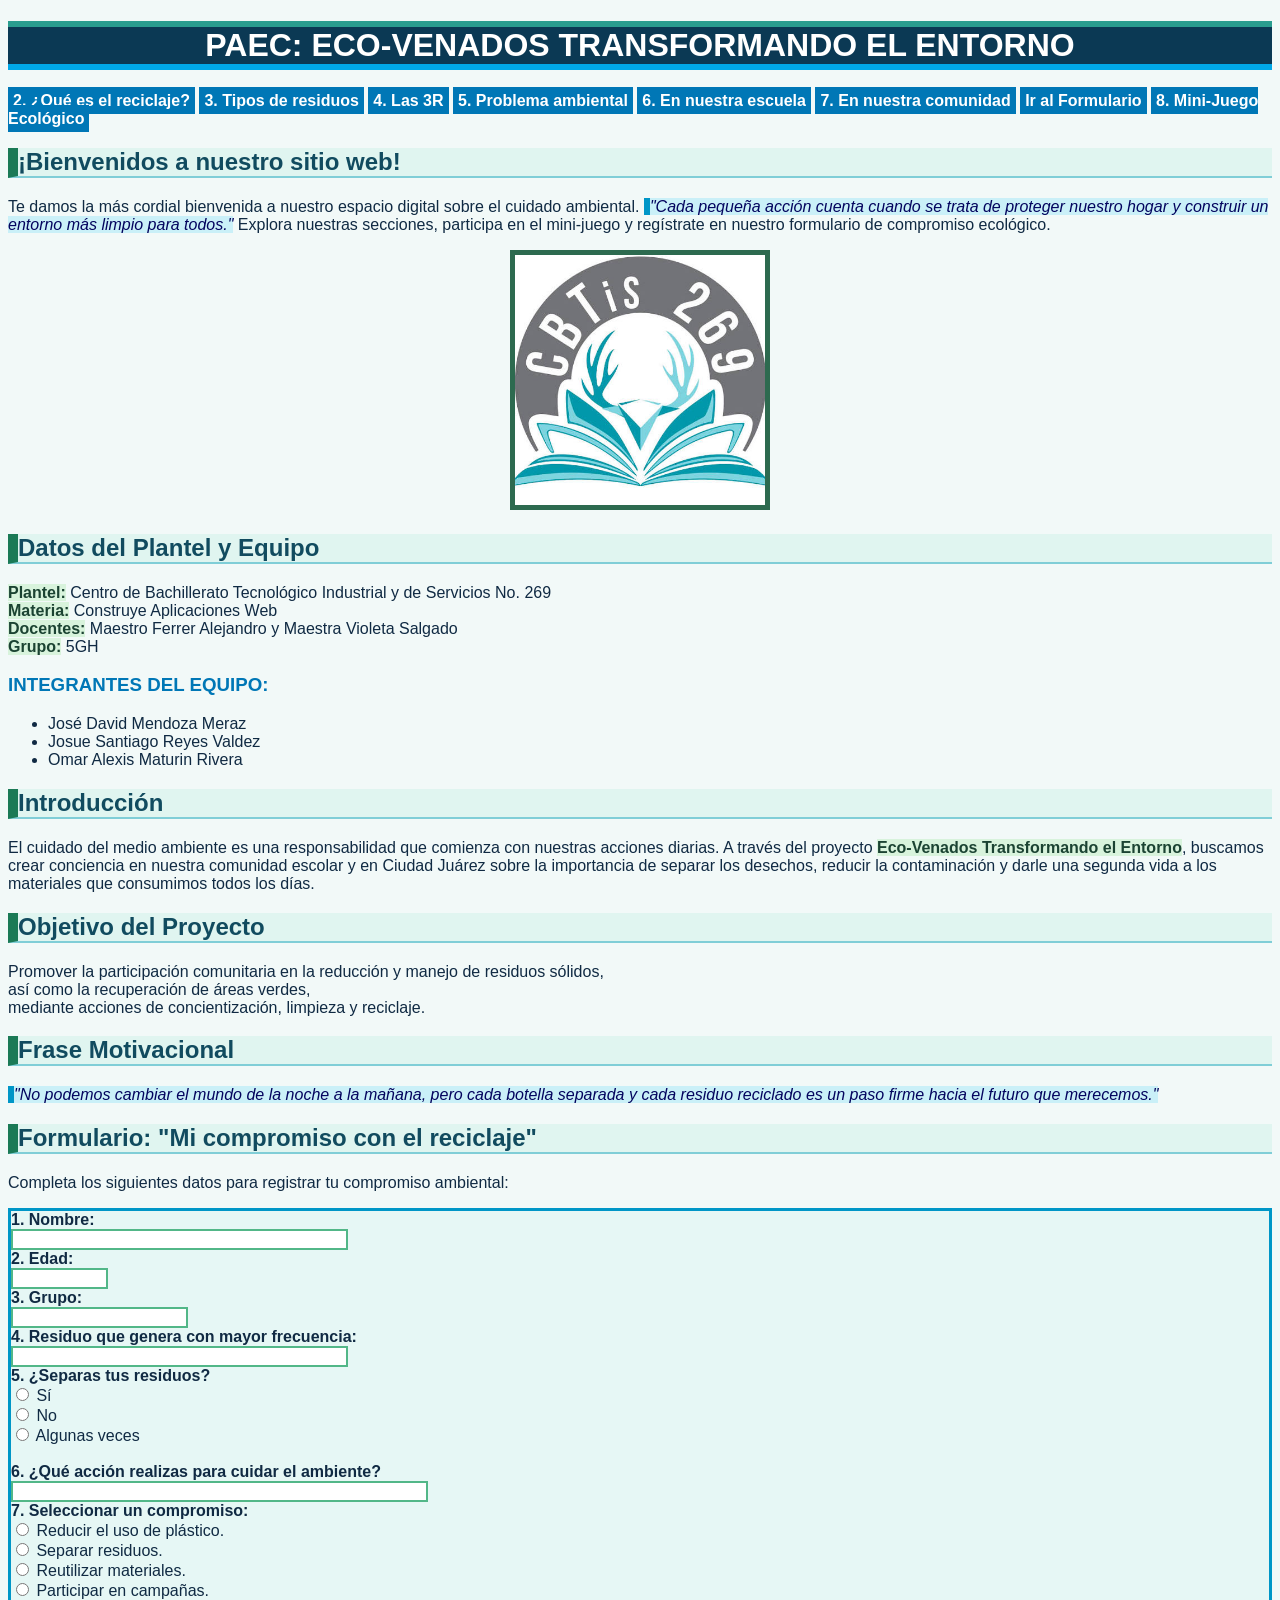
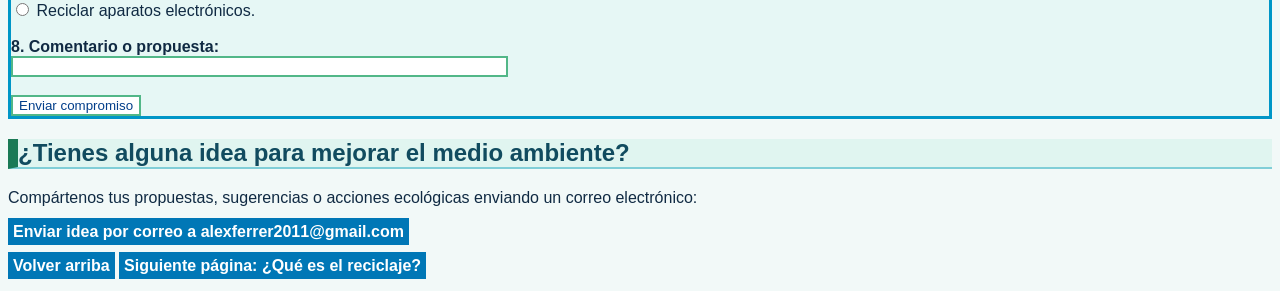
<file: index.html>
<!DOCTYPE html>
<html lang="es">
<head>
    <meta charset="UTF-8">
    <title>PAEC: Eco-Venados Transformando el Entorno</title>
    <link rel="stylesheet" href="estilos.css">
    <style>
        h1, h2, h3 {
            font-family: Arial, Verdana, sans-serif;
        }
        form {
            background-color: #e6f7f5;
        }
    </style>
</head>
<body>

    <a name="inicio"></a>
    <h1>PAEC: Eco-Venados Transformando el Entorno</h1>

    <p>
        <a href="reciclaje.html">2. ¿Qué es el reciclaje?</a>
        <a href="residuos.html">3. Tipos de residuos</a>
        <a href="las3r.html">4. Las 3R</a>
        <a href="problema.html">5. Problema ambiental</a>
        <a href="escuela.html">6. En nuestra escuela</a>
        <a href="comunidad.html">7. En nuestra comunidad</a>
        <a href="#formulario">Ir al Formulario</a>
        <a href="juego.html">8. Mini-Juego Ecológico</a>
    </p>

    <h2>¡Bienvenidos a nuestro sitio web!</h2>
    <p>
        Te damos la más cordial bienvenida a nuestro espacio digital sobre el cuidado ambiental. <em>"Cada pequeña acción cuenta cuando se trata de proteger nuestro hogar y construir un entorno más limpio para todos."</em> Explora nuestras secciones, participa en el mini-juego y regístrate en nuestro formulario de compromiso ecológico.
    </p>

    <p style="text-align: center;">
        <img src="imagenes/portada.jpg" alt="Proyecto Eco-Venados" width="250">
    </p>

    <h2>Datos del Plantel y Equipo</h2>
    <p>
        <strong>Plantel:</strong> Centro de Bachillerato Tecnológico Industrial y de Servicios No. 269<br>
        <strong>Materia:</strong> Construye Aplicaciones Web<br>
        <strong>Docentes:</strong> Maestro Ferrer Alejandro y Maestra Violeta Salgado<br>
        <strong>Grupo:</strong> 5GH
    </p>

    <h3>Integrantes del equipo:</h3>
    <ul>
        <li>José David Mendoza Meraz</li>
        <li>Josue Santiago Reyes Valdez</li>
        <li>Omar Alexis Maturin Rivera</li>
    </ul>

    <h2>Introducción</h2>
    <p>
        El cuidado del medio ambiente es una responsabilidad que comienza con nuestras acciones diarias. A través del proyecto <strong>Eco-Venados Transformando el Entorno</strong>, buscamos crear conciencia en nuestra comunidad escolar y en Ciudad Juárez sobre la importancia de separar los desechos, reducir la contaminación y darle una segunda vida a los materiales que consumimos todos los días.
    </p>
    
    <h2>Objetivo del Proyecto</h2>
    <p>
        Promover la participación comunitaria en la reducción y manejo de residuos sólidos,<br>
        así como la recuperación de áreas verdes,<br>
        mediante acciones de concientización, limpieza y reciclaje.
    </p>

    <h2>Frase Motivacional</h2>
    <p>
        <em>"No podemos cambiar el mundo de la noche a la mañana, pero cada botella separada y cada residuo reciclado es un paso firme hacia el futuro que merecemos."</em>
    </p>

    <a name="formulario"></a>
    <h2>Formulario: "Mi compromiso con el reciclaje"</h2>
    <p>
        Completa los siguientes datos para registrar tu compromiso ambiental:
    </p>

    <form action="resultado.html" method="get">
        <strong>1. Nombre:</strong><br>
        <input type="text" name="nombre" size="40"><br>

        <strong>2. Edad:</strong><br>
        <input type="text" name="edad" size="10"><br>

        <strong>3. Grupo:</strong><br>
        <input type="text" name="grupo" size="20"><br>

        <strong>4. Residuo que genera con mayor frecuencia:</strong><br>
        <input type="text" name="residuo_frecuente" size="40"><br>

        <strong>5. ¿Separas tus residuos?</strong><br>
        <input type="radio" name="separas" value="Si"> Sí<br>
        <input type="radio" name="separas" value="No"> No<br>
        <input type="radio" name="separas" value="Algunas veces"> Algunas veces<br><br>

        <strong>6. ¿Qué acción realizas para cuidar el ambiente?</strong><br>
        <input type="text" name="accion_ambiente" size="50"><br>

        <strong>7. Seleccionar un compromiso:</strong><br>
        <input type="radio" name="compromiso" value="Reducir el uso de plastico"> Reducir el uso de plástico.<br>
        <input type="radio" name="compromiso" value="Separar residuos"> Separar residuos.<br>
        <input type="radio" name="compromiso" value="Reutilizar materiales"> Reutilizar materiales.<br>
        <input type="radio" name="compromiso" value="Participar en campanas"> Participar en campañas.<br>
        <input type="radio" name="compromiso" value="Reciclar aparatos electronicos"> Reciclar aparatos electrónicos.<br><br>

        <strong>8. Comentario o propuesta:</strong><br>
        <input type="text" name="comentario" size="60"><br><br>

        <input type="submit" value="Enviar compromiso">
    </form>

    <h2>¿Tienes alguna idea para mejorar el medio ambiente?</h2>
    <p>
        Compártenos tus propuestas, sugerencias o acciones ecológicas enviando un correo electrónico:
    </p>
    <p>
        <a href="mailto:alexferrer2011@://gmail.com">Enviar idea por correo a alexferrer2011@gmail.com</a>
    </p>

    <p>
        <a href="#inicio">Volver arriba</a>
        <a href="reciclaje.html">Siguiente página: ¿Qué es el reciclaje?</a>
    </p>

</body>
</html>
</file>
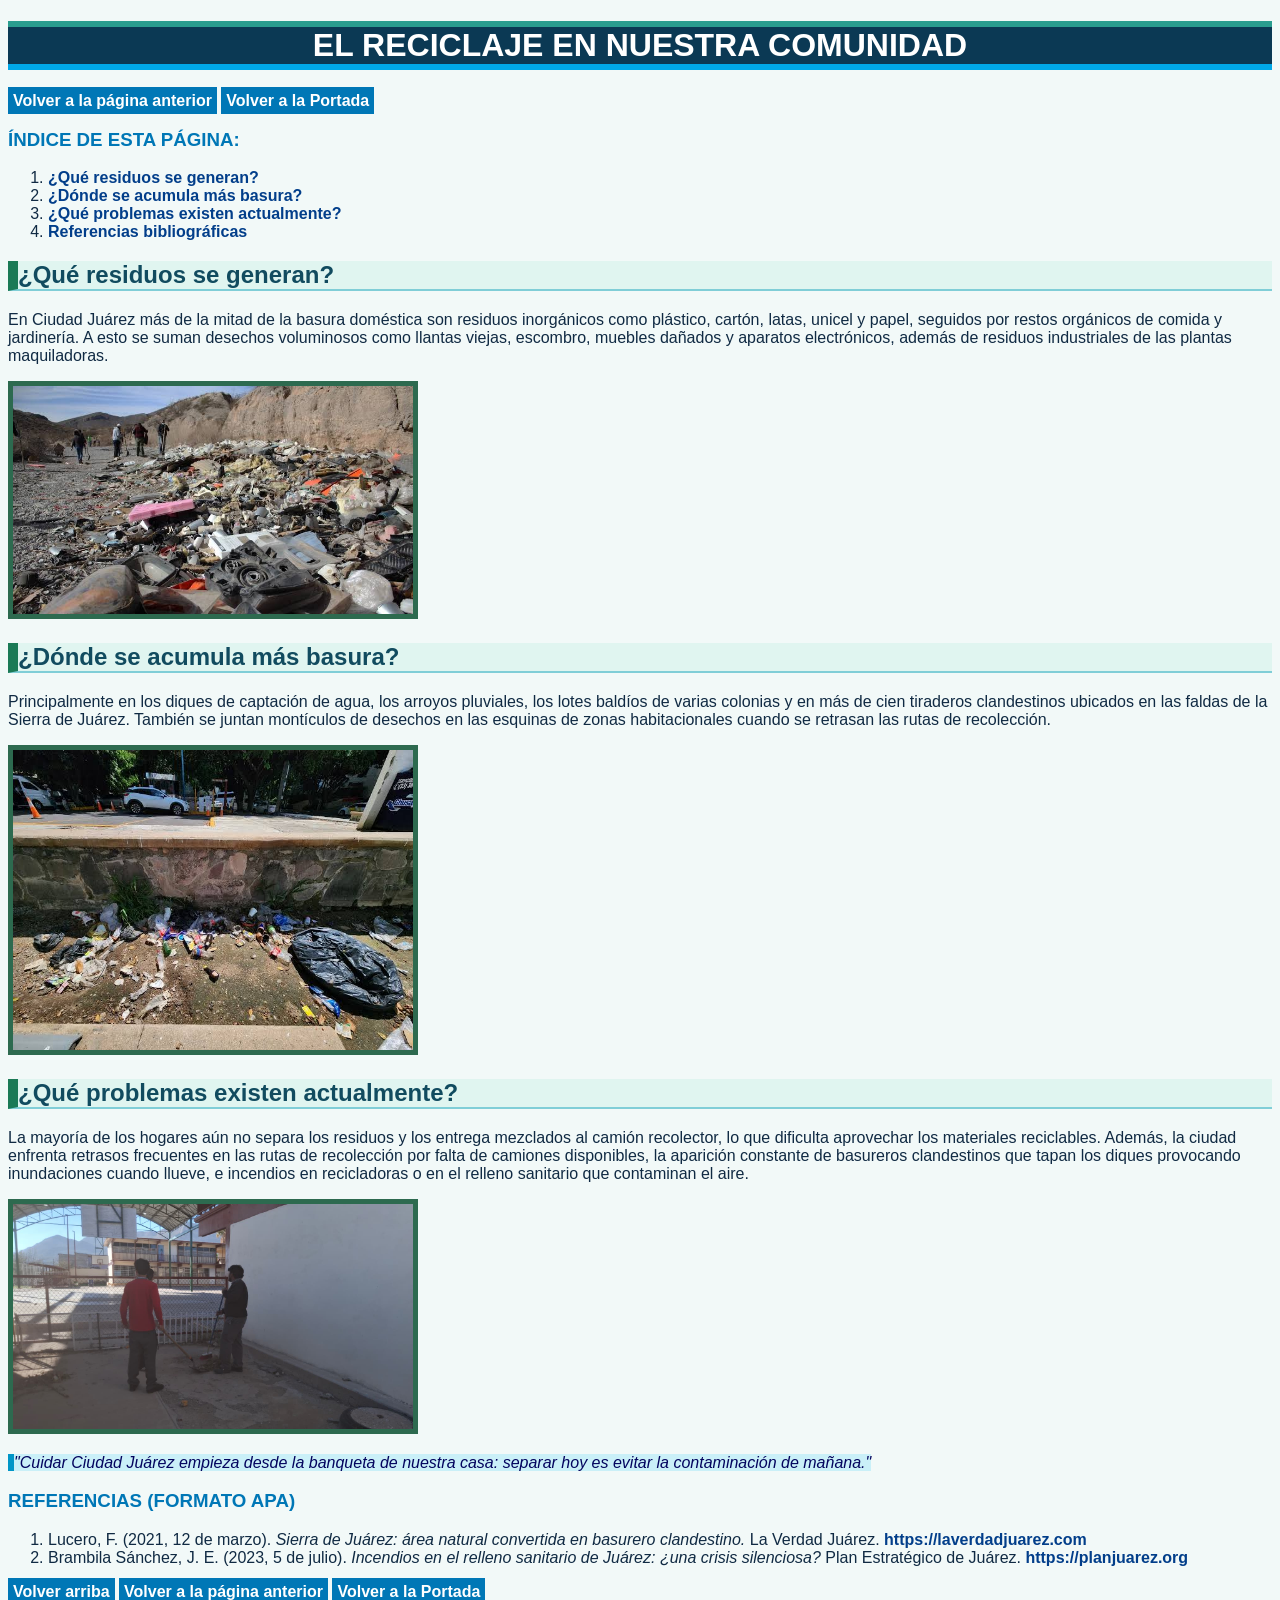
<file: comunidad.html>
<!DOCTYPE html>
<html lang="es">
<head>
    <meta charset="UTF-8">
    <title>El reciclaje en nuestra comunidad - Eco-Venados</title>
    <link rel="stylesheet" href="estilos.css">
</head>
<body>

    <a name="arriba"></a>
    <h1>El reciclaje en nuestra comunidad</h1>

    <p>
        <a href="escuela.html">Volver a la página anterior</a>
        <a href="index.html">Volver a la Portada</a>
    </p>

    <h3>Índice de esta página:</h3>
    <ol>
        <li><a href="#residuos_comunidad">¿Qué residuos se generan?</a></li>
        <li><a href="#lugares_comunidad">¿Dónde se acumula más basura?</a></li>
        <li><a href="#problemas_comunidad">¿Qué problemas existen actualmente?</a></li>
        <li><a href="#referencia">Referencias bibliográficas</a></li>
    </ol>

    <a name="residuos_comunidad"></a>
    <h2>¿Qué residuos se generan?</h2>
    <p>
        En Ciudad Juárez más de la mitad de la basura doméstica son residuos inorgánicos como plástico, cartón, latas, unicel y papel, seguidos por restos orgánicos de comida y jardinería. A esto se suman desechos voluminosos como llantas viejas, escombro, muebles dañados y aparatos electrónicos, además de residuos industriales de las plantas maquiladoras.
    </p>
    <img src="imagenes/foto16.jpg" alt="Residuos en Ciudad Juárez" width="400">

    <a name="lugares_comunidad"></a>
    <h2>¿Dónde se acumula más basura?</h2>
    <p>
        Principalmente en los diques de captación de agua, los arroyos pluviales, los lotes baldíos de varias colonias y en más de cien tiraderos clandestinos ubicados en las faldas de la Sierra de Juárez. También se juntan montículos de desechos en las esquinas de zonas habitacionales cuando se retrasan las rutas de recolección.
    </p>
    <img src="imagenes/foto17.jpg" alt="Acumulación en diques y arroyos" width="400">

    <a name="problemas_comunidad"></a>
    <h2>¿Qué problemas existen actualmente?</h2>
    <p>
        La mayoría de los hogares aún no separa los residuos y los entrega mezclados al camión recolector, lo que dificulta aprovechar los materiales reciclables. Además, la ciudad enfrenta retrasos frecuentes en las rutas de recolección por falta de camiones disponibles, la aparición constante de basureros clandestinos que tapan los diques provocando inundaciones cuando llueve, e incendios en recicladoras o en el relleno sanitario que contaminan el aire.
    </p>
    <img src="imagenes/foto18.jpg" alt="Problemas de recolección y contaminación" width="400">

    <p>
        <em>"Cuidar Ciudad Juárez empieza desde la banqueta de nuestra casa: separar hoy es evitar la contaminación de mañana."</em>
    </p>

    <a name="referencia"></a>
    <h3>Referencias (Formato APA)</h3>
    <ol>
        <li>Lucero, F. (2021, 12 de marzo). <em>Sierra de Juárez: área natural convertida en basurero clandestino.</em> La Verdad Juárez. <a href="https://laverdadjuarez.com" target="_blank">https://laverdadjuarez.com</a></li>
        <li>Brambila Sánchez, J. E. (2023, 5 de julio). <em>Incendios en el relleno sanitario de Juárez: ¿una crisis silenciosa?</em> Plan Estratégico de Juárez. <a href="https://planjuarez.org" target="_blank">https://planjuarez.org</a></li>
    </ol>

    <p>
        <a href="#arriba">Volver arriba</a>
        <a href="escuela.html">Volver a la página anterior</a>
        <a href="index.html">Volver a la Portada</a>
    </p>

</body>
</html>
</file>
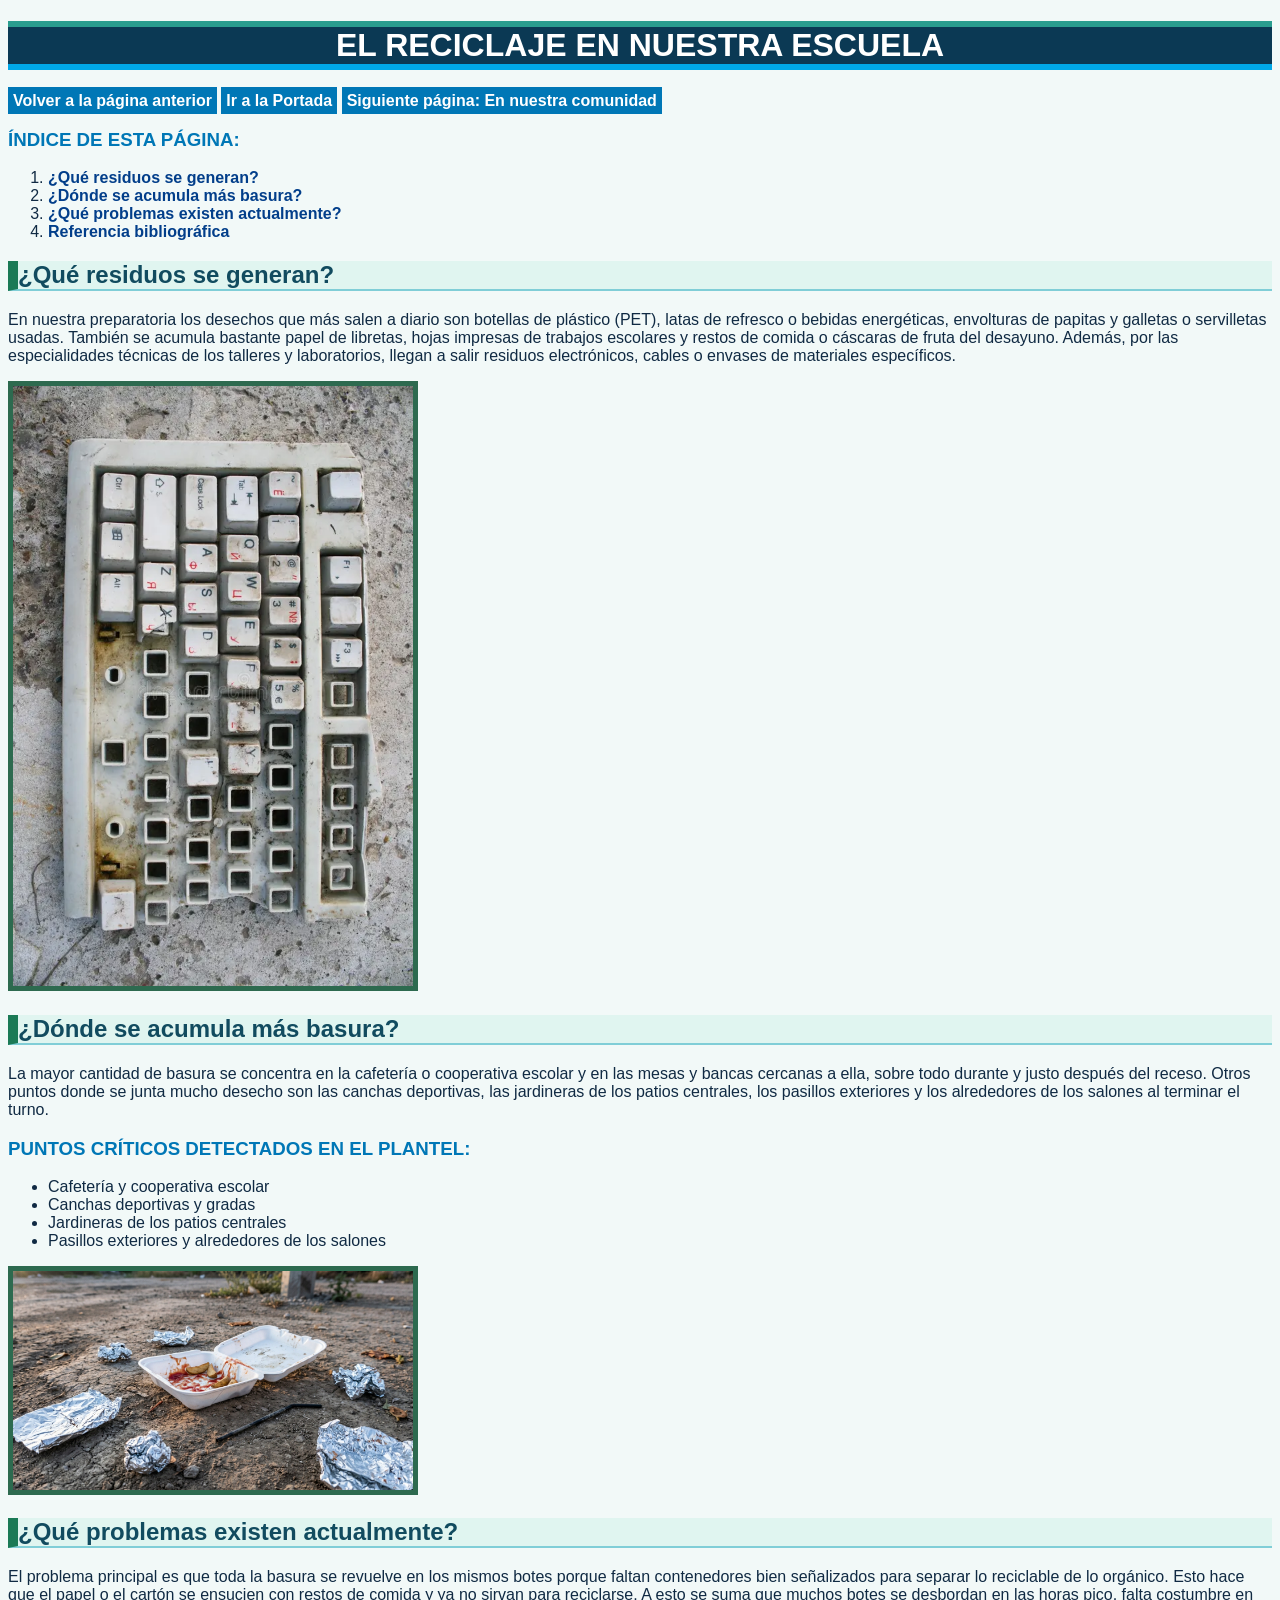
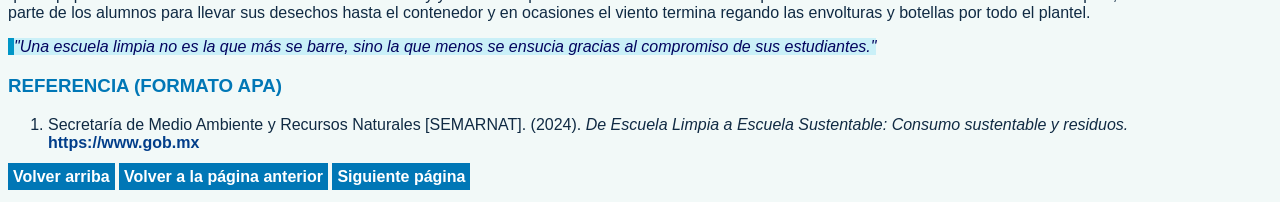
<file: escuela.html>
<!DOCTYPE html>
<html lang="es">
<head>
    <meta charset="UTF-8">
    <title>El reciclaje en nuestra escuela - Eco-Venados</title>
    <link rel="stylesheet" href="estilos.css">
</head>
<body>

    <a name="arriba"></a>
    <h1>El reciclaje en nuestra escuela</h1>

    <p>
        <a href="problema.html">Volver a la página anterior</a>
        <a href="index.html">Ir a la Portada</a>
        <a href="comunidad.html">Siguiente página: En nuestra comunidad</a>
    </p>

    <h3>Índice de esta página:</h3>
    <ol>
        <li><a href="#residuos_escuela">¿Qué residuos se generan?</a></li>
        <li><a href="#lugares_escuela">¿Dónde se acumula más basura?</a></li>
        <li><a href="#problemas_escuela">¿Qué problemas existen actualmente?</a></li>
        <li><a href="#referencia">Referencia bibliográfica</a></li>
    </ol>

    <a name="residuos_escuela"></a>
    <h2>¿Qué residuos se generan?</h2>
    <p>
        En nuestra preparatoria los desechos que más salen a diario son botellas de plástico (PET), latas de refresco o bebidas energéticas, envolturas de papitas y galletas o servilletas usadas. También se acumula bastante papel de libretas, hojas impresas de trabajos escolares y restos de comida o cáscaras de fruta del desayuno. Además, por las especialidades técnicas de los talleres y laboratorios, llegan a salir residuos electrónicos, cables o envases de materiales específicos.
    </p>
    <img src="imagenes/foto14.jpg" alt="Residuos en la escuela" width="400">

    <a name="lugares_escuela"></a>
    <h2>¿Dónde se acumula más basura?</h2>
    <p>
        La mayor cantidad de basura se concentra en la cafetería o cooperativa escolar y en las mesas y bancas cercanas a ella, sobre todo durante y justo después del receso. Otros puntos donde se junta mucho desecho son las canchas deportivas, las jardineras de los patios centrales, los pasillos exteriores y los alrededores de los salones al terminar el turno.
    </p>

    <h3>Puntos críticos detectados en el plantel:</h3>
    <ul>
        <li>Cafetería y cooperativa escolar</li>
        <li>Canchas deportivas y gradas</li>
        <li>Jardineras de los patios centrales</li>
        <li>Pasillos exteriores y alrededores de los salones</li>
    </ul>
    <img src="imagenes/foto15.jpg" alt="Lugares con acumulación de basura en el plantel" width="400">

    <a name="problemas_escuela"></a>
    <h2>¿Qué problemas existen actualmente?</h2>
    <p>
        El problema principal es que toda la basura se revuelve en los mismos botes porque faltan contenedores bien señalizados para separar lo reciclable de lo orgánico. Esto hace que el papel o el cartón se ensucien con restos de comida y ya no sirvan para reciclarse. A esto se suma que muchos botes se desbordan en las horas pico, falta costumbre en parte de los alumnos para llevar sus desechos hasta el contenedor y en ocasiones el viento termina regando las envolturas y botellas por todo el plantel.
    </p>

    <p>
        <em>"Una escuela limpia no es la que más se barre, sino la que menos se ensucia gracias al compromiso de sus estudiantes."</em>
    </p>

    <a name="referencia"></a>
    <h3>Referencia (Formato APA)</h3>
    <ol>
        <li>Secretaría de Medio Ambiente y Recursos Naturales [SEMARNAT]. (2024). <em>De Escuela Limpia a Escuela Sustentable: Consumo sustentable y residuos.</em> <a href="https://www.gob.mx" target="_blank">https://www.gob.mx</a></li>
    </ol>

    <p>
        <a href="#arriba">Volver arriba</a>
        <a href="problema.html">Volver a la página anterior</a>
        <a href="comunidad.html">Siguiente página</a>
    </p>

</body>
</html>
</file>
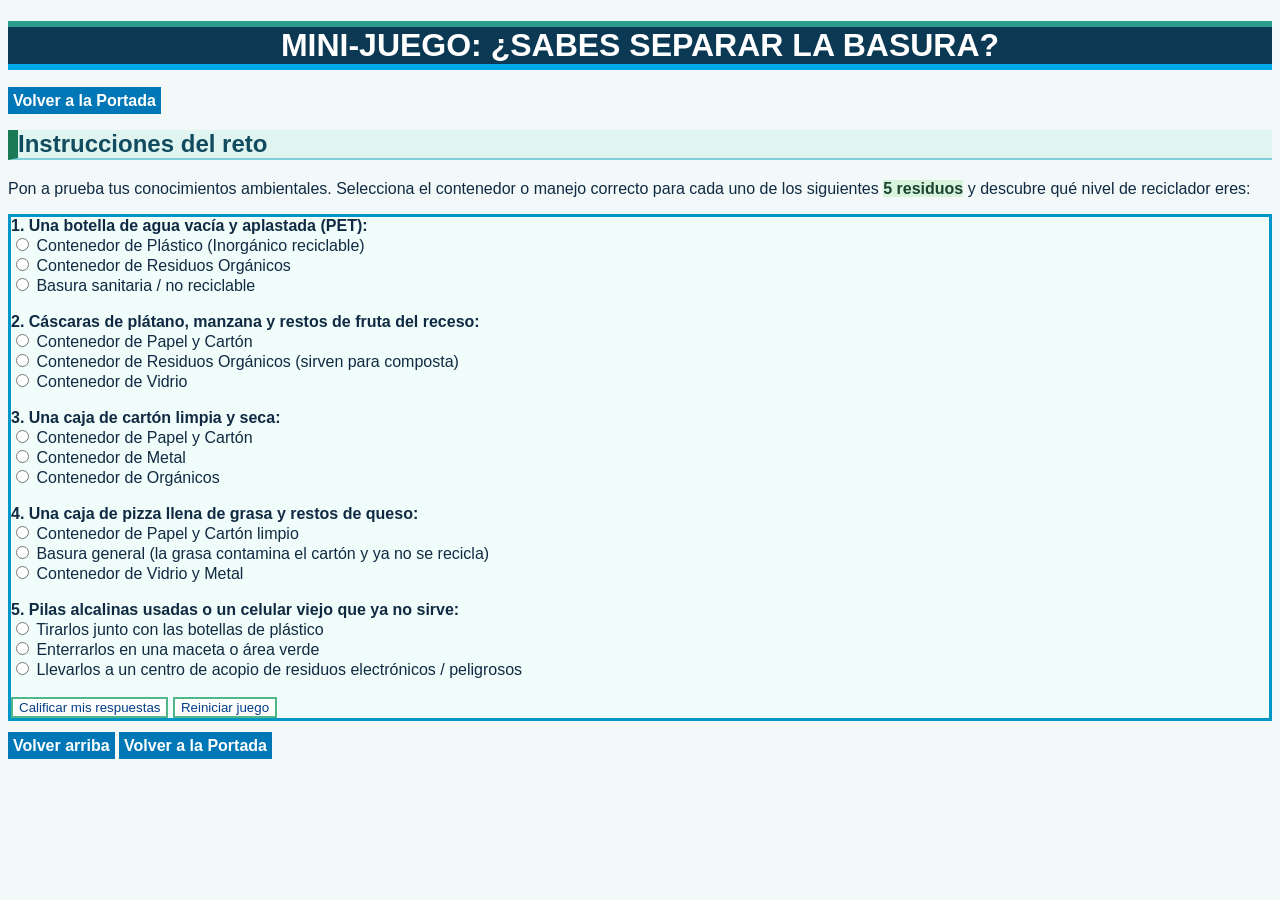
<file: juego.html>
<!DOCTYPE html>
<html lang="es">
<head>
    <meta charset="UTF-8">
    <title>Mini-Juego: Reto Eco-Venados</title>
    <link rel="stylesheet" href="estilos.css">
</head>
<body>

    <a name="arriba"></a>
    <h1>Mini-Juego: ¿Sabes separar la basura?</h1>

    <p>
        <a href="index.html">Volver a la Portada</a>
    </p>

    <h2>Instrucciones del reto</h2>
    <p>
        Pon a prueba tus conocimientos ambientales. Selecciona el contenedor o manejo correcto para cada uno de los siguientes <strong>5 residuos</strong> y descubre qué nivel de reciclador eres:
    </p>

    <form id="quizForm">
        <strong>1. Una botella de agua vacía y aplastada (PET):</strong><br>
        <input type="radio" name="p1" value="correcto"> Contenedor de Plástico (Inorgánico reciclable)<br>
        <input type="radio" name="p1" value="incorrecto"> Contenedor de Residuos Orgánicos<br>
        <input type="radio" name="p1" value="incorrecto"> Basura sanitaria / no reciclable<br><br>

        <strong>2. Cáscaras de plátano, manzana y restos de fruta del receso:</strong><br>
        <input type="radio" name="p2" value="incorrecto"> Contenedor de Papel y Cartón<br>
        <input type="radio" name="p2" value="correcto"> Contenedor de Residuos Orgánicos (sirven para composta)<br>
        <input type="radio" name="p2" value="incorrecto"> Contenedor de Vidrio<br><br>

        <strong>3. Una caja de cartón limpia y seca:</strong><br>
        <input type="radio" name="p3" value="correcto"> Contenedor de Papel y Cartón<br>
        <input type="radio" name="p3" value="incorrecto"> Contenedor de Metal<br>
        <input type="radio" name="p3" value="incorrecto"> Contenedor de Orgánicos<br><br>

        <strong>4. Una caja de pizza llena de grasa y restos de queso:</strong><br>
        <input type="radio" name="p4" value="incorrecto"> Contenedor de Papel y Cartón limpio<br>
        <input type="radio" name="p4" value="correcto"> Basura general (la grasa contamina el cartón y ya no se recicla)<br>
        <input type="radio" name="p4" value="incorrecto"> Contenedor de Vidrio y Metal<br><br>

        <strong>5. Pilas alcalinas usadas o un celular viejo que ya no sirve:</strong><br>
        <input type="radio" name="p5" value="incorrecto"> Tirarlos junto con las botellas de plástico<br>
        <input type="radio" name="p5" value="incorrecto"> Enterrarlos en una maceta o área verde<br>
        <input type="radio" name="p5" value="correcto"> Llevarlos a un centro de acopio de residuos electrónicos / peligrosos<br><br>

        <input type="button" value="Calificar mis respuestas" onclick="calificarJuego()">
        <input type="reset" value="Reiniciar juego" onclick="limpiarResultado()">
    </form>

    <div id="resultadoJuego"></div>

    <p>
        <a href="#arriba">Volver arriba</a>
        <a href="index.html">Volver a la Portada</a>
    </p>

    <script>
        function calificarJuego() {
            let puntos = 0;
            for (let i = 1; i <= 5; i++) {
                const opciones = document.getElementsByName('p' + i);
                for (let j = 0; j < opciones.length; j++) {
                    if (opciones[j].checked && opciones[j].value === "correcto") {
                        puntos++;
                    }
                }
            }

            let mensaje = "<h2>Resultado de tu partida: " + puntos + " de 5 aciertos</h2>";

            if (puntos === 5) {
                mensaje += "<p><strong>¡Puntuación perfecta! Medalla de Oro Eco-Venado:</strong> Dominas al 100% la separación de residuos y estás listo para liderar el cambio en la preparatoria.</p>";
            } else if (puntos >= 3) {
                mensaje += "<p><strong>¡Buen trabajo! Medalla de Plata Eco-Venado:</strong> Tienes muy buenas bases, solo revisa los detalles para no contaminar materiales reciclables.</p>";
            } else {
                mensaje += "<p><strong>¡Sigue practicando! Medalla de Bronce Eco-Venado:</strong> Te recomendamos repasar las secciones de <em>Tipos de residuos</em> y <em>Las 3R</em> en la portada e intentarlo de nuevo.</p>";
            }

            document.getElementById('resultadoJuego').innerHTML = mensaje;
        }

        function limpiarResultado() {
            document.getElementById('resultadoJuego').innerHTML = "";
        }
    </script>

</body>
</html>
</file>
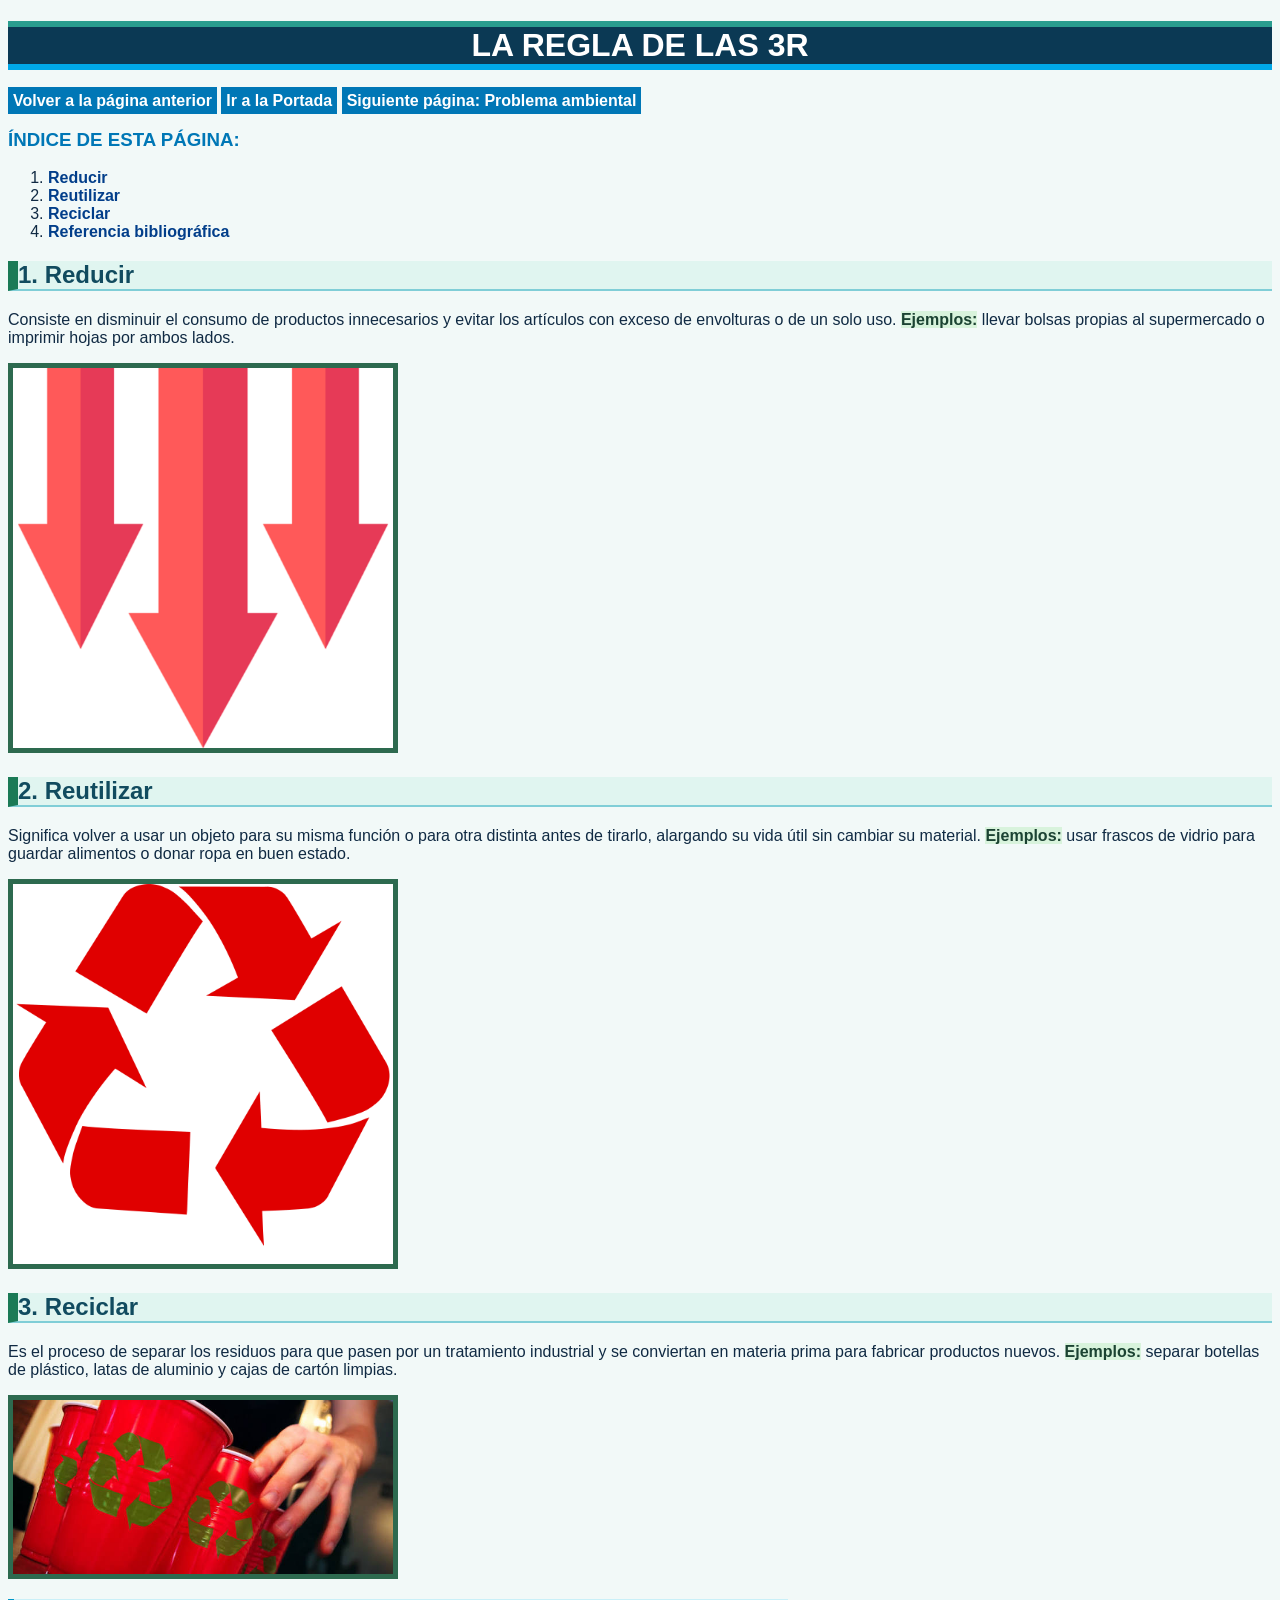
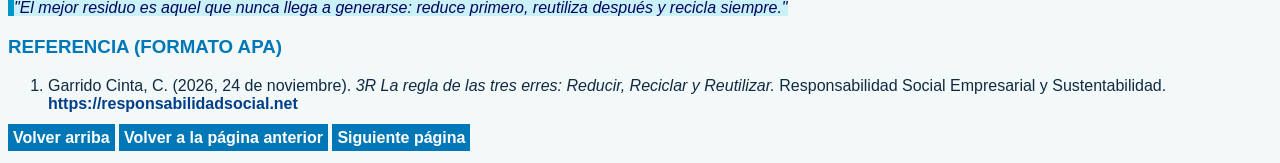
<file: las3r.html>
<!DOCTYPE html>
<html lang="es">
<head>
    <meta charset="UTF-8">
    <title>Las 3R - Eco-Venados</title>
    <link rel="stylesheet" href="estilos.css">
</head>
<body>

    <a name="arriba"></a>
    <h1>La regla de las 3R</h1>

    <p>
        <a href="residuos.html">Volver a la página anterior</a>
        <a href="index.html">Ir a la Portada</a>
        <a href="problema.html">Siguiente página: Problema ambiental</a>
    </p>

    <h3>Índice de esta página:</h3>
    <ol>
        <li><a href="#reducir">Reducir</a></li>
        <li><a href="#reutilizar">Reutilizar</a></li>
        <li><a href="#reciclar">Reciclar</a></li>
        <li><a href="#referencia">Referencia bibliográfica</a></li>
    </ol>

    <a name="reducir"></a>
    <h2>1. Reducir</h2>
    <p>
        Consiste en disminuir el consumo de productos innecesarios y evitar los artículos con exceso de envolturas o de un solo uso. <strong>Ejemplos:</strong> llevar bolsas propias al supermercado o imprimir hojas por ambos lados.
    </p>
    <img src="imagenes/foto8.jpg" alt="Reducir residuos" width="380">

    <a name="reutilizar"></a>
    <h2>2. Reutilizar</h2>
    <p>
        Significa volver a usar un objeto para su misma función o para otra distinta antes de tirarlo, alargando su vida útil sin cambiar su material. <strong>Ejemplos:</strong> usar frascos de vidrio para guardar alimentos o donar ropa en buen estado.
    </p>
    <img src="imagenes/foto9.jpg" alt="Reutilizar objetos" width="380">

    <a name="reciclar"></a>
    <h2>3. Reciclar</h2>
    <p>
        Es el proceso de separar los residuos para que pasen por un tratamiento industrial y se conviertan en materia prima para fabricar productos nuevos. <strong>Ejemplos:</strong> separar botellas de plástico, latas de aluminio y cajas de cartón limpias.
    </p>
    <img src="imagenes/foto10.jpg" alt="Reciclar materiales" width="380">

    <p>
        <em>"El mejor residuo es aquel que nunca llega a generarse: reduce primero, reutiliza después y recicla siempre."</em>
    </p>

    <a name="referencia"></a>
    <h3>Referencia (Formato APA)</h3>
    <ol>
        <li>Garrido Cinta, C. (2026, 24 de noviembre). <em>3R La regla de las tres erres: Reducir, Reciclar y Reutilizar.</em> Responsabilidad Social Empresarial y Sustentabilidad. <a href="https://responsabilidadsocial.net" target="_blank">https://responsabilidadsocial.net</a></li>
    </ol>

    <p>
        <a href="#arriba">Volver arriba</a>
        <a href="residuos.html">Volver a la página anterior</a>
        <a href="problema.html">Siguiente página</a>
    </p>

</body>
</html>
</file>
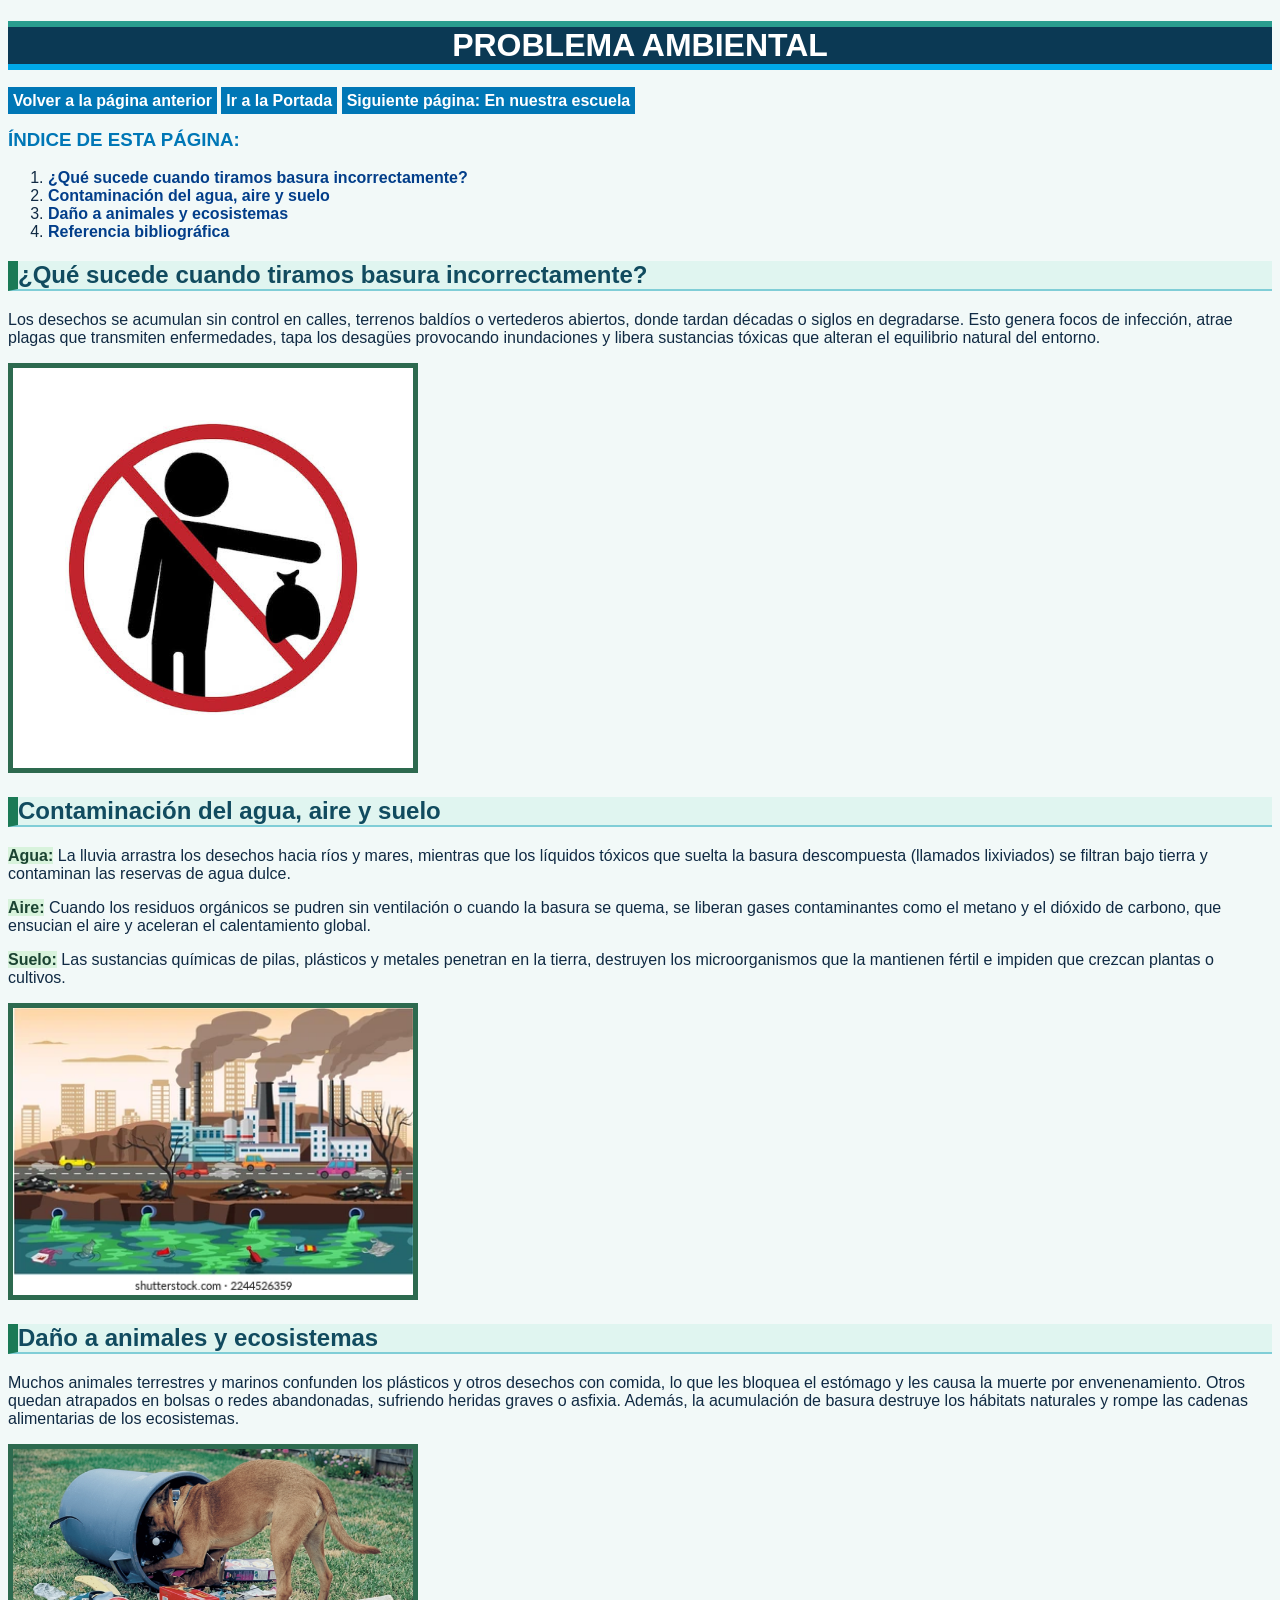
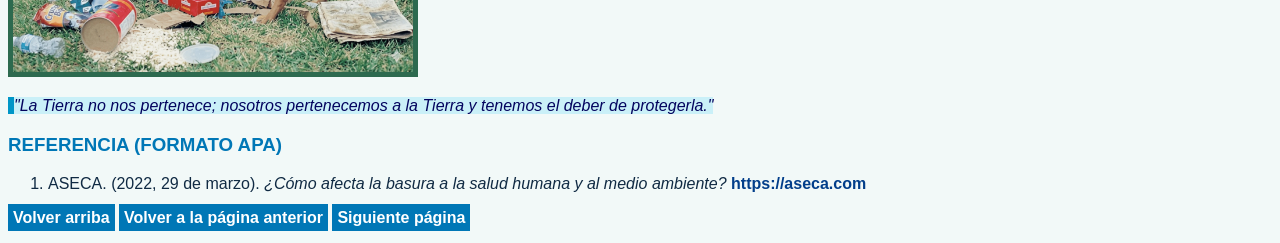
<file: problema.html>
<!DOCTYPE html>
<html lang="es">
<head>
    <meta charset="UTF-8">
    <title>Problema Ambiental - Eco-Venados</title>
    <link rel="stylesheet" href="estilos.css">
</head>
<body>

    <a name="arriba"></a>
    <h1>Problema Ambiental</h1>

    <p>
        <a href="las3r.html">Volver a la página anterior</a>
        <a href="index.html">Ir a la Portada</a>
        <a href="escuela.html">Siguiente página: En nuestra escuela</a>
    </p>

    <h3>Índice de esta página:</h3>
    <ol>
        <li><a href="#basura">¿Qué sucede cuando tiramos basura incorrectamente?</a></li>
        <li><a href="#contaminacion">Contaminación del agua, aire y suelo</a></li>
        <li><a href="#fauna">Daño a animales y ecosistemas</a></li>
        <li><a href="#referencia">Referencia bibliográfica</a></li>
    </ol>

    <a name="basura"></a>
    <h2>¿Qué sucede cuando tiramos basura incorrectamente?</h2>
    <p>
        Los desechos se acumulan sin control en calles, terrenos baldíos o vertederos abiertos, donde tardan décadas o siglos en degradarse. Esto genera focos de infección, atrae plagas que transmiten enfermedades, tapa los desagües provocando inundaciones y libera sustancias tóxicas que alteran el equilibrio natural del entorno.
    </p>
    <img src="imagenes/foto11.jpg" alt="Acumulación de basura" width="400">

    <a name="contaminacion"></a>
    <h2>Contaminación del agua, aire y suelo</h2>
    <p>
        <strong>Agua:</strong> La lluvia arrastra los desechos hacia ríos y mares, mientras que los líquidos tóxicos que suelta la basura descompuesta (llamados lixiviados) se filtran bajo tierra y contaminan las reservas de agua dulce.
    </p>
    <p>
        <strong>Aire:</strong> Cuando los residuos orgánicos se pudren sin ventilación o cuando la basura se quema, se liberan gases contaminantes como el metano y el dióxido de carbono, que ensucian el aire y aceleran el calentamiento global.
    </p>
    <p>
        <strong>Suelo:</strong> Las sustancias químicas de pilas, plásticos y metales penetran en la tierra, destruyen los microorganismos que la mantienen fértil e impiden que crezcan plantas o cultivos.
    </p>
    <img src="imagenes/foto12.jpg" alt="Contaminación ambiental" width="400">

    <a name="fauna"></a>
    <h2>Daño a animales y ecosistemas</h2>
    <p>
        Muchos animales terrestres y marinos confunden los plásticos y otros desechos con comida, lo que les bloquea el estómago y les causa la muerte por envenenamiento. Otros quedan atrapados en bolsas o redes abandonadas, sufriendo heridas graves o asfixia. Además, la acumulación de basura destruye los hábitats naturales y rompe las cadenas alimentarias de los ecosistemas.
    </p>
    <img src="imagenes/foto13.jpg" alt="Daño a la fauna" width="400">

    <p>
        <em>"La Tierra no nos pertenece; nosotros pertenecemos a la Tierra y tenemos el deber de protegerla."</em>
    </p>

    <a name="referencia"></a>
    <h3>Referencia (Formato APA)</h3>
    <ol>
        <li>ASECA. (2022, 29 de marzo). <em>¿Cómo afecta la basura a la salud humana y al medio ambiente?</em> <a href="https://aseca.com" target="_blank">https://aseca.com</a></li>
    </ol>

    <p>
        <a href="#arriba">Volver arriba</a>
        <a href="las3r.html">Volver a la página anterior</a>
        <a href="escuela.html">Siguiente página</a>
    </p>

</body>
</html>
</file>
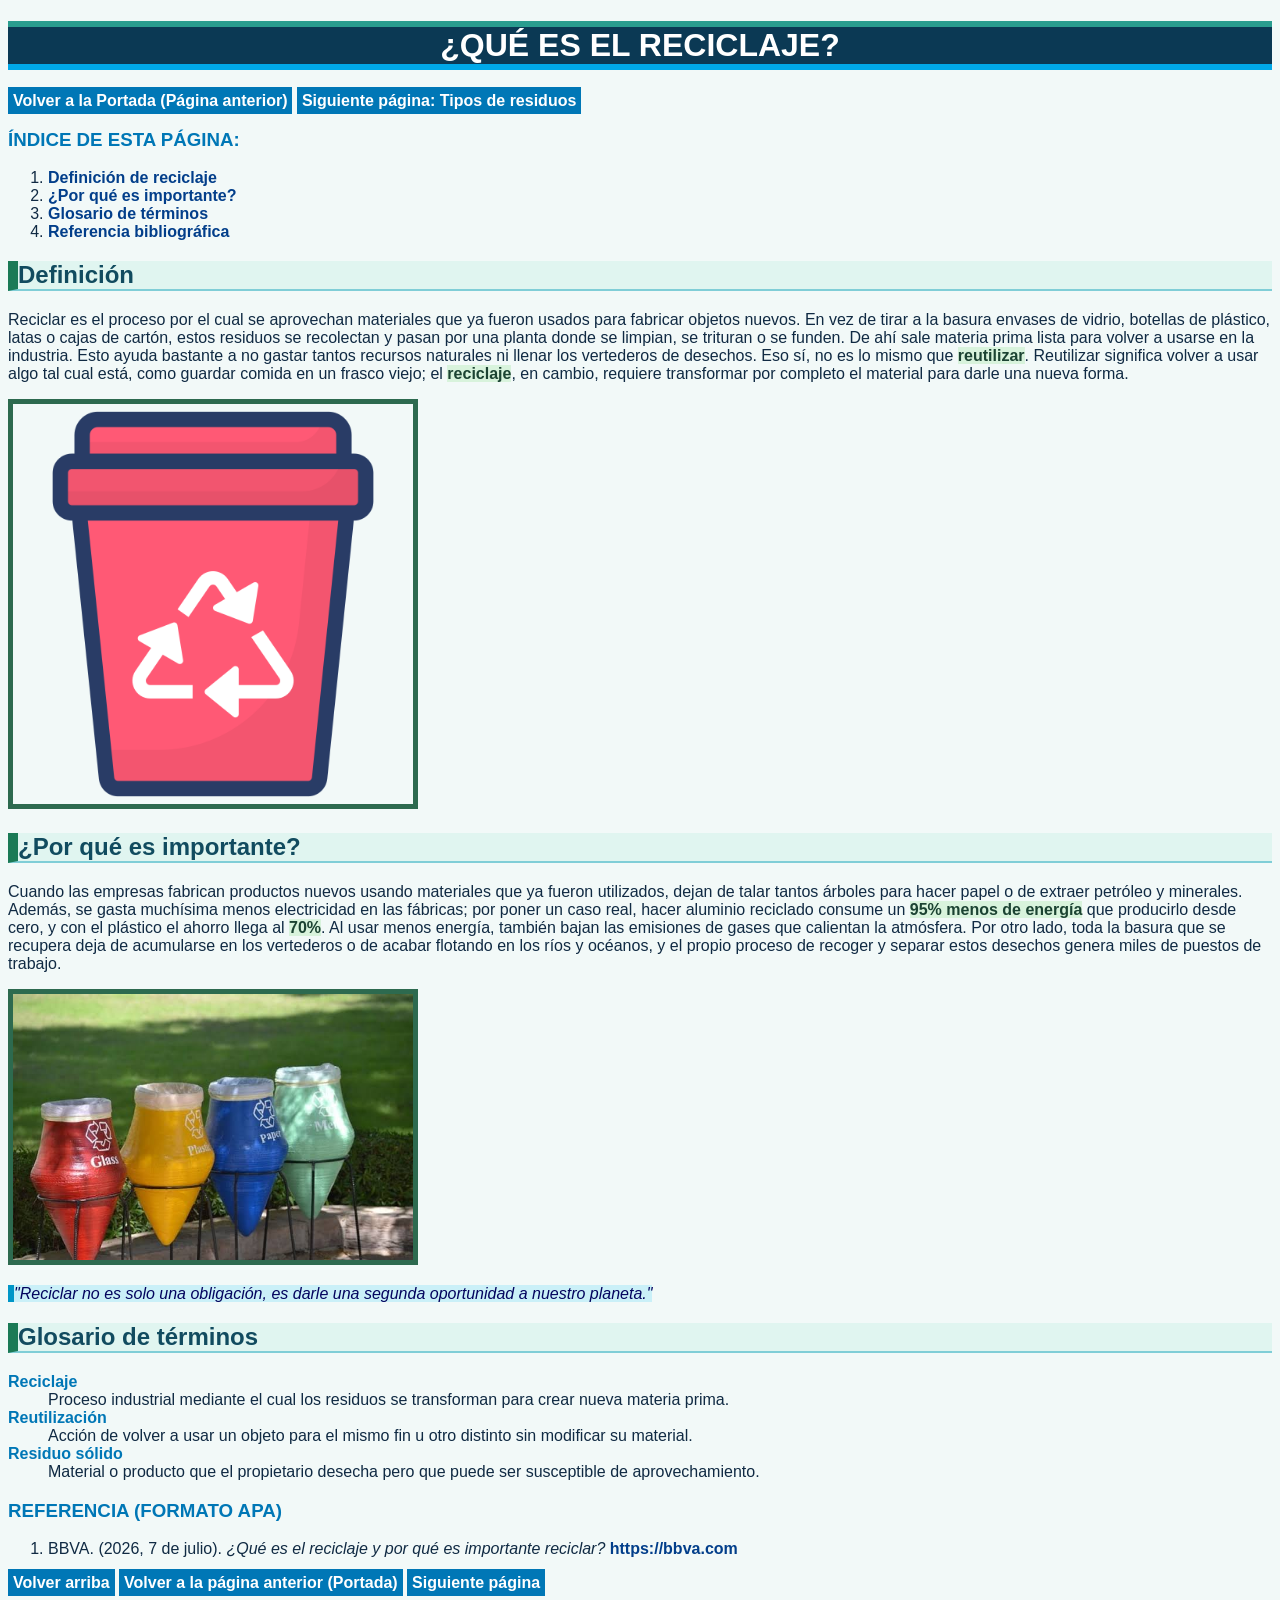
<file: reciclaje.html>
<!DOCTYPE html>
<html lang="es">
<head>
    <meta charset="UTF-8">
    <title>¿Qué es el reciclaje? - Eco-Venados</title>
    <link rel="stylesheet" href="estilos.css">
</head>
<body>

    <a name="arriba"></a>
    <h1>¿Qué es el reciclaje?</h1>

    <p>
        <a href="index.html">Volver a la Portada (Página anterior)</a>
        <a href="residuos.html">Siguiente página: Tipos de residuos</a>
    </p>

    <h3>Índice de esta página:</h3>
    <ol>
        <li><a href="#definicion">Definición de reciclaje</a></li>
        <li><a href="#importancia">¿Por qué es importante?</a></li>
        <li><a href="#glosario">Glosario de términos</a></li>
        <li><a href="#referencia">Referencia bibliográfica</a></li>
    </ol>

    <a name="definicion"></a>
    <h2>Definición</h2>
    <p>
        Reciclar es el proceso por el cual se aprovechan materiales que ya fueron usados para fabricar objetos nuevos. En vez de tirar a la basura envases de vidrio, botellas de plástico, latas o cajas de cartón, estos residuos se recolectan y pasan por una planta donde se limpian, se trituran o se funden. De ahí sale materia prima lista para volver a usarse en la industria. Esto ayuda bastante a no gastar tantos recursos naturales ni llenar los vertederos de desechos. Eso sí, no es lo mismo que <strong>reutilizar</strong>. Reutilizar significa volver a usar algo tal cual está, como guardar comida en un frasco viejo; el <strong>reciclaje</strong>, en cambio, requiere transformar por completo el material para darle una nueva forma.
    </p>
    <img src="imagenes/foto1.jpg" alt="Proceso de reciclaje" width="400">

    <a name="importancia"></a>
    <h2>¿Por qué es importante?</h2>
    <p>
        Cuando las empresas fabrican productos nuevos usando materiales que ya fueron utilizados, dejan de talar tantos árboles para hacer papel o de extraer petróleo y minerales. Además, se gasta muchísima menos electricidad en las fábricas; por poner un caso real, hacer aluminio reciclado consume un <strong>95% menos de energía</strong> que producirlo desde cero, y con el plástico el ahorro llega al <strong>70%</strong>. Al usar menos energía, también bajan las emisiones de gases que calientan la atmósfera. Por otro lado, toda la basura que se recupera deja de acumularse en los vertederos o de acabar flotando en los ríos y océanos, y el propio proceso de recoger y separar estos desechos genera miles de puestos de trabajo.
    </p>
    <img src="imagenes/foto2.jpg" alt="Importancia de reciclar" width="400">

    <p>
        <em>"Reciclar no es solo una obligación, es darle una segunda oportunidad a nuestro planeta."</em>
    </p>

    <a name="glosario"></a>
    <h2>Glosario de términos</h2>
    <dl>
        <dt><strong>Reciclaje</strong></dt>
        <dd>Proceso industrial mediante el cual los residuos se transforman para crear nueva materia prima.</dd>

        <dt><strong>Reutilización</strong></dt>
        <dd>Acción de volver a usar un objeto para el mismo fin u otro distinto sin modificar su material.</dd>

        <dt><strong>Residuo sólido</strong></dt>
        <dd>Material o producto que el propietario desecha pero que puede ser susceptible de aprovechamiento.</dd>
    </dl>

    <a name="referencia"></a>
    <h3>Referencia (Formato APA)</h3>
    <ol>
        <li>BBVA. (2026, 7 de julio). <em>¿Qué es el reciclaje y por qué es importante reciclar?</em> <a href="https://bbva.com" target="_blank">https://bbva.com</a></li>
    </ol>

    <p>
        <a href="#arriba">Volver arriba</a>
        <a href="index.html">Volver a la página anterior (Portada)</a>
        <a href="residuos.html">Siguiente página</a>
    </p>

</body>
</html>
</file>
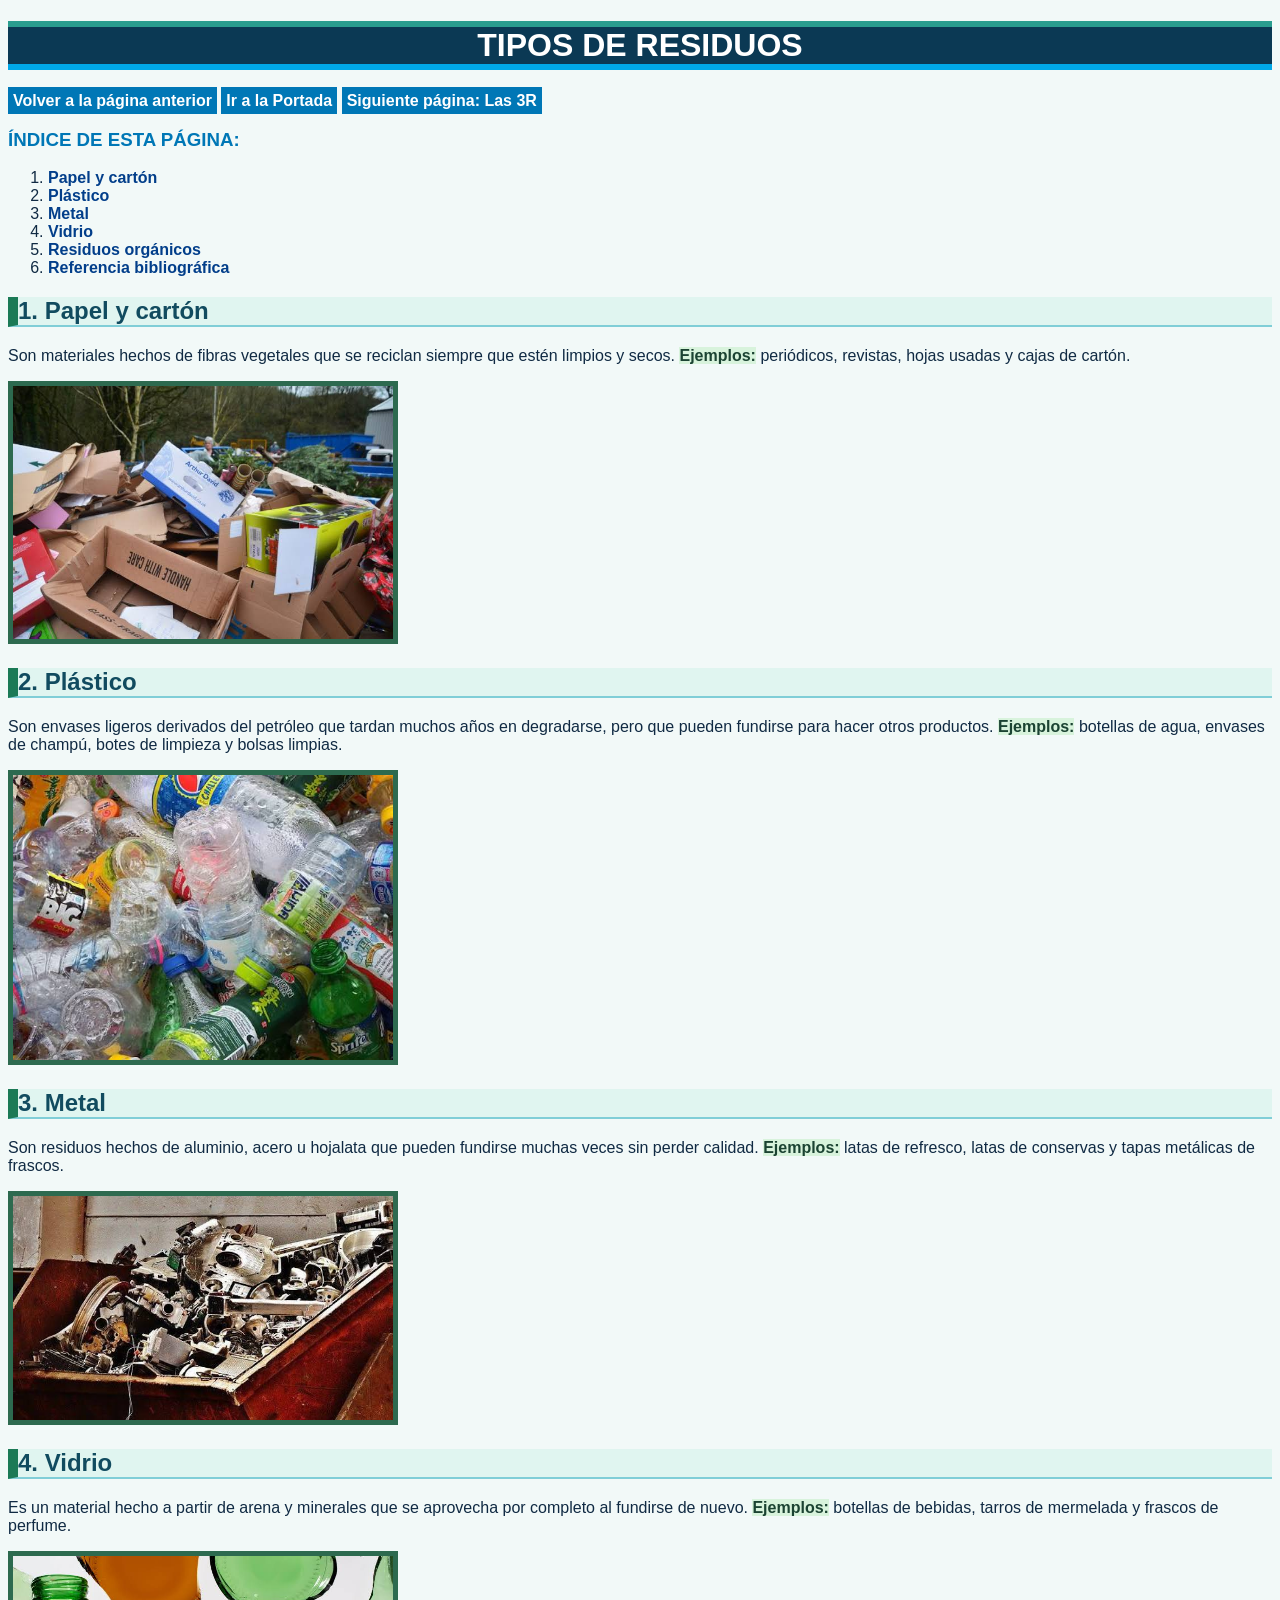
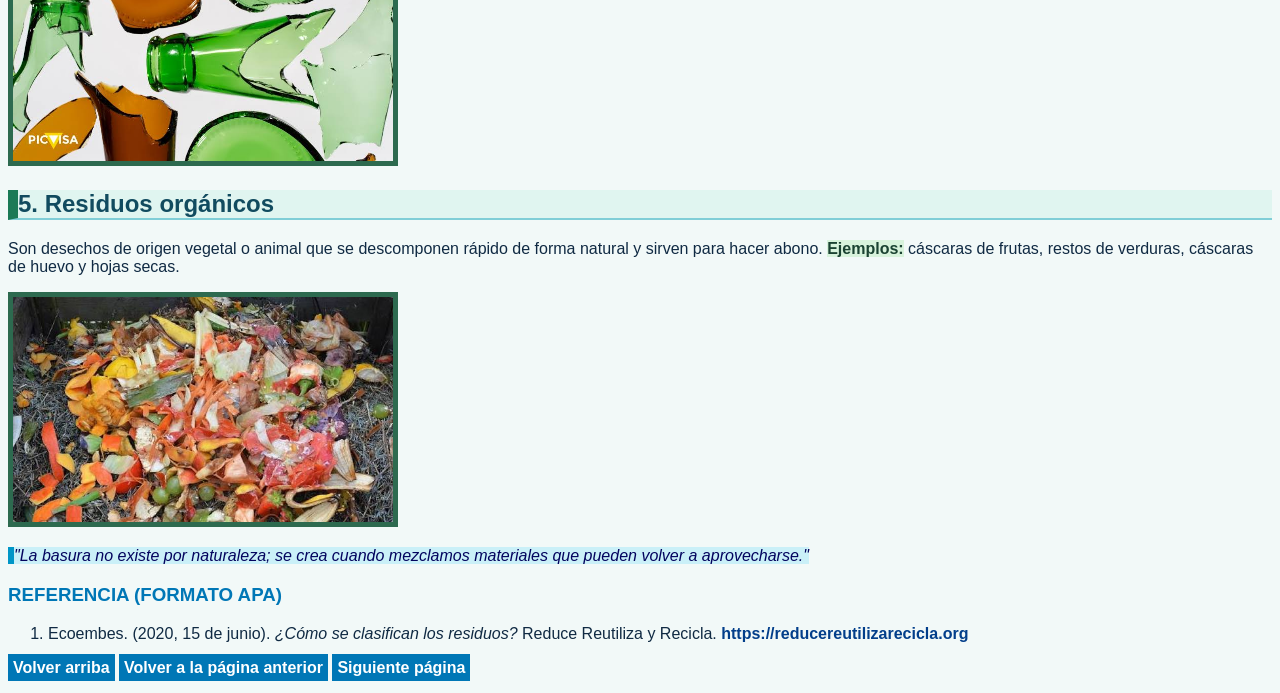
<file: residuos.html>
<!DOCTYPE html>
<html lang="es">
<head>
    <meta charset="UTF-8">
    <title>Tipos de residuos - Eco-Venados</title>
    <link rel="stylesheet" href="estilos.css">
</head>
<body>

    <a name="arriba"></a>
    <h1>Tipos de residuos</h1>

    <p>
        <a href="reciclaje.html">Volver a la página anterior</a>
        <a href="index.html">Ir a la Portada</a>
        <a href="las3r.html">Siguiente página: Las 3R</a>
    </p>

    <h3>Índice de esta página:</h3>
    <ol>
        <li><a href="#papel">Papel y cartón</a></li>
        <li><a href="#plastico">Plástico</a></li>
        <li><a href="#metal">Metal</a></li>
        <li><a href="#vidrio">Vidrio</a></li>
        <li><a href="#organicos">Residuos orgánicos</a></li>
        <li><a href="#referencia">Referencia bibliográfica</a></li>
    </ol>

    <a name="papel"></a>
    <h2>1. Papel y cartón</h2>
    <p>
        Son materiales hechos de fibras vegetales que se reciclan siempre que estén limpios y secos. <strong>Ejemplos:</strong> periódicos, revistas, hojas usadas y cajas de cartón.
    </p>
    <img src="imagenes/foto3.jpg" alt="Residuos de papel y cartón" width="380">

    <a name="plastico"></a>
    <h2>2. Plástico</h2>
    <p>
        Son envases ligeros derivados del petróleo que tardan muchos años en degradarse, pero que pueden fundirse para hacer otros productos. <strong>Ejemplos:</strong> botellas de agua, envases de champú, botes de limpieza y bolsas limpias.
    </p>
    <img src="imagenes/foto4.jpg" alt="Residuos de plástico" width="380">

    <a name="metal"></a>
    <h2>3. Metal</h2>
    <p>
        Son residuos hechos de aluminio, acero u hojalata que pueden fundirse muchas veces sin perder calidad. <strong>Ejemplos:</strong> latas de refresco, latas de conservas y tapas metálicas de frascos.
    </p>
    <img src="imagenes/foto5.jpg" alt="Residuos de metal" width="380">

    <a name="vidrio"></a>
    <h2>4. Vidrio</h2>
    <p>
        Es un material hecho a partir de arena y minerales que se aprovecha por completo al fundirse de nuevo. <strong>Ejemplos:</strong> botellas de bebidas, tarros de mermelada y frascos de perfume.
    </p>
    <img src="imagenes/foto6.jpg" alt="Residuos de vidrio" width="380">

    <a name="organicos"></a>
    <h2>5. Residuos orgánicos</h2>
    <p>
        Son desechos de origen vegetal o animal que se descomponen rápido de forma natural y sirven para hacer abono. <strong>Ejemplos:</strong> cáscaras de frutas, restos de verduras, cáscaras de huevo y hojas secas.
    </p>
    <img src="imagenes/foto7.jpg" alt="Residuos orgánicos" width="380">

    <p>
        <em>"La basura no existe por naturaleza; se crea cuando mezclamos materiales que pueden volver a aprovecharse."</em>
    </p>

    <a name="referencia"></a>
    <h3>Referencia (Formato APA)</h3>
    <ol>
        <li>Ecoembes. (2020, 15 de junio). <em>¿Cómo se clasifican los residuos?</em> Reduce Reutiliza y Recicla. <a href="https://reducereutilizarecicla.org" target="_blank">https://reducereutilizarecicla.org</a></li>
    </ol>

    <p>
        <a href="#arriba">Volver arriba</a>
        <a href="reciclaje.html">Volver a la página anterior</a>
        <a href="las3r.html">Siguiente página</a>
    </p>

</body>
</html>
</file>
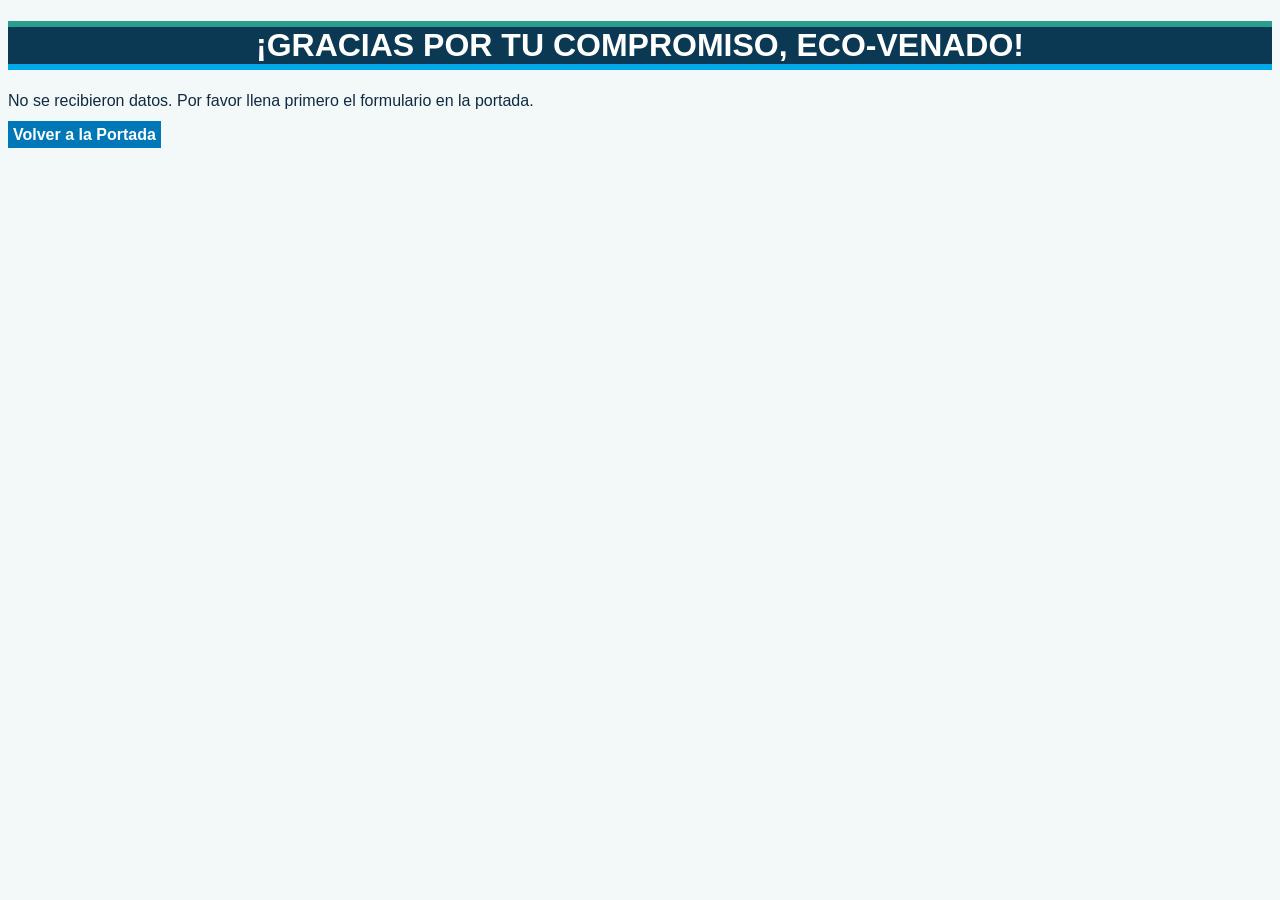
<file: resultado.html>
<!DOCTYPE html>
<html lang="es">
<head>
    <meta charset="UTF-8">
    <title>Resultado de Compromiso - Eco-Venados</title>
    <link rel="stylesheet" href="estilos.css">
</head>
<body>

    <h1>¡Gracias por tu compromiso, Eco-Venado!</h1>

    <div id="contenido"></div>

    <p>
        <a href="index.html">Volver a la Portada</a>
    </p>

    <script>
        const datos = new URLSearchParams(window.location.search);
        const nombre = datos.get('nombre');
        const edad = datos.get('edad');
        const grupo = datos.get('grupo');
        const residuo = datos.get('residuo_frecuente');
        const separas = datos.get('separas');
        const accion = datos.get('accion_ambiente');
        const compromiso = datos.get('compromiso');
        const comentario = datos.get('comentario');

        let html = "";

        if (nombre) {
            html += "<h2>Resumen de tu registro</h2>";
            html += "<p>Hola <strong>" + nombre + "</strong> (" + edad + " años, grupo <strong>" + grupo + "</strong>), hemos registrado tu participación en el proyecto <strong>PAEC: Eco-Venados Transformando el Entorno</strong>.</p>";
            html += "<p><strong>Residuo que más generas:</strong> " + residuo + "<br>";
            html += "<strong>Acción que ya realizas:</strong> " + accion + "<br>";
            html += "<strong>Tu comentario o propuesta:</strong> <em>" + comentario + "</em></p>";

            html += "<h2>Diagnóstico de tus hábitos</h2>";
            let nivel = "";
            if (separas === "Si") {
                html += "<p><strong>¡Excelente trabajo!</strong> Ya separas tus residuos en casa. Eres un ejemplo para tu grupo y tu comunidad en Ciudad Juárez.</p>";
                nivel = "Guardián Eco-Venado (Nivel Oro)";
            } else if (separas === "Algunas veces") {
                html += "<p><strong>¡Vas por muy buen camino!</strong> Ya tienes la iniciativa de separar tus desechos; con un poco más de constancia lograrás hacerlo un hábito diario.</p>";
                nivel = "Explorador Eco-Venado (Nivel Plata)";
            } else {
                html += "<p><strong>¡Hoy es un gran día para empezar!</strong> Aunque todavía no separas tus residuos, dar este primer paso ayudará muchísimo a reducir la basura en nuestra escuela.</p>";
                nivel = "Iniciado Eco-Venado (Nivel Bronce)";
            }

            html += "<h2>Reto Especial: Calculadora de Impacto Ambiental</h2>";
            html += "<p><strong>Tu rango asignado es:</strong> " + nivel + "</p>";
            html += "<p>Elegiste el compromiso de: <strong>" + compromiso + "</strong>. Si cumples este reto durante todo un año (52 semanas), este será tu impacto real:</p>";

            if (compromiso === "Reducir el uso de plastico") {
                html += "<p>Si evitas tan solo 3 envases desechables a la semana, dejarás de generar <strong>" + (3 * 52) + " botellas de plástico al año</strong>, evitando que terminen en los arroyos o diques de nuestra ciudad.</p>";
            } else if (compromiso === "Separar residuos") {
                html += "<p>Separando apenas 2 kilogramos de basura reciclable por semana, rescatarás <strong>" + (2 * 52) + " kilogramos de materiales al año</strong> para que vuelvan a aprovecharse en lugar de ir al relleno sanitario.</p>";
            } else if (compromiso === "Reutilizar materiales") {
                html += "<p>Al darle una segunda vida a 4 objetos cada mes (frascos, hojas, ropa o envases), evitarás la fabricación de <strong>" + (4 * 12) + " productos nuevos al año</strong>, ahorrando agua y energía.</p>";
            } else if (compromiso === "Participar en campanas") {
                html += "<p>Participando en 1 campaña por trimestre (4 al año), ayudarás a limpiar y recuperar aproximadamente <strong>" + (50 * 4) + " metros cuadrados</strong> de áreas verdes en nuestra preparatoria y comunidad.</p>";
            } else if (compromiso === "Reciclar aparatos electronicos") {
                html += "<p>Al llevar al menos 2 aparatos o pilas viejas a un centro de acopio en el año, evitarás que sus metales pesados contaminen hasta <strong>" + (3000 * 2) + " litros de agua</strong> del subsuelo.</p>";
            } else {
                html += "<p>Recuerda seleccionar una opción de compromiso en el formulario para calcular tu impacto anual.</p>";
            }
        } else {
            html += "<p>No se recibieron datos. Por favor llena primero el formulario en la portada.</p>";
        }

        document.getElementById('contenido').innerHTML = html;
    </script>

</body>
</html>
</file>
<file: estilos.css>
body {
    background-color: #f2f9f8;
    font-family: Arial, Verdana, sans-serif;
    color: #102a43;
}

/* regla agrupada */
h1, h2, h3 {
    font-family: Arial, Verdana, sans-serif;
}

h1 {
    background-color: #0b3954;
    color: #ffffff;
    text-align: center;
    text-transform: uppercase;
    border-top: 6px solid #2a9d8f;
    border-bottom: 6px solid #00a8e8;
}

h2 {
    background-color: #e0f5f0;
    color: #114b5f;
    border-left: 10px solid #1b7a56;
    border-bottom: 2px solid #80ced7;
}

h3 {
    color: #0077b6;
    text-transform: uppercase;
}

p {
    font-size: 16px;
}

p strong {
    color: #1b4332;
    background-color: #d8f3dc;
    font-weight: bold;
}

p em {
    background-color: #caf0f8;
    color: #03045e;
    font-style: italic;
    border-left: 6px solid #0096c7;
}

/* botones */
p a {
    background-color: #0077b6;
    color: #ffffff;
    text-decoration: none;
    font-weight: bold;
    border: 5px solid #0077b6;
}

/* enlaces del indice */
ol li a {
    color: #023e8a;
    font-weight: bold;
    text-decoration: none;
}

img {
    border: 5px solid #2d6a4f;
}

/* formulario */
form {
    background-color: #f0fdfa;
    border: 3px solid #0096c7;
}

input {
    border: 2px solid #52b788;
    background-color: #ffffff;
    color: #023e8a;
}

dt {
    color: #0077b6;
    font-size: 16px;
}
</file>
